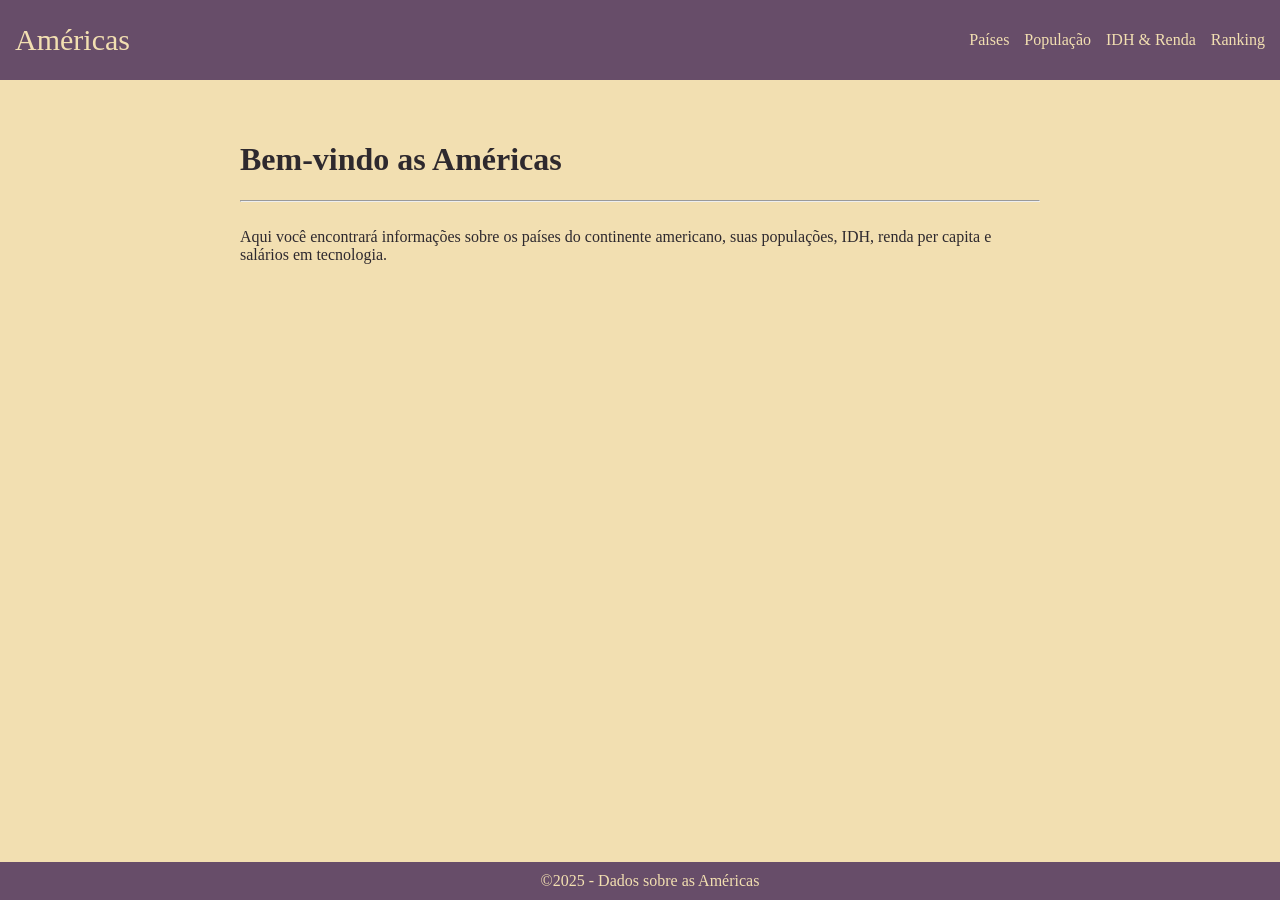
<file: index.html>
<!DOCTYPE html>
<html lang="pt-BR">

<head>
  <meta charset="UTF-8">
  <meta name="viewport" content="width=device-width, initial-scale=1.0">
  <title>Continente Americano</title>
  <link rel="stylesheet" href="style.css">
</head>

<body>
  <header>
    <div>
      <a href="index.html">Américas</a>
    </div>
    <nav>
      <ul>
        <li>
          <a href="/HTML/paises.html">Países</a>
        </li>
        <li>
          <a href="/HTML/populacao.html">População</a>
        </li>
        <li>
          <a href="/HTML/idh-renda.html">IDH & Renda</a>
        </li>
        <li>
          <a href="/HTML/ranking-ti.html">Ranking</a>
        </li>
      </ul>
    </nav>
  </header>
  <main>
    <h1>Bem-vindo as Américas</h1>
    <hr>
    <br>
    <p>Aqui você encontrará informações sobre os países do continente americano, suas populações, IDH, renda per capita
      e salários em tecnologia.</p>
  </main>
  <footer>
    <p>©2025 - Dados sobre as Américas</p>
  </footer>
</body>

</html>
</file>
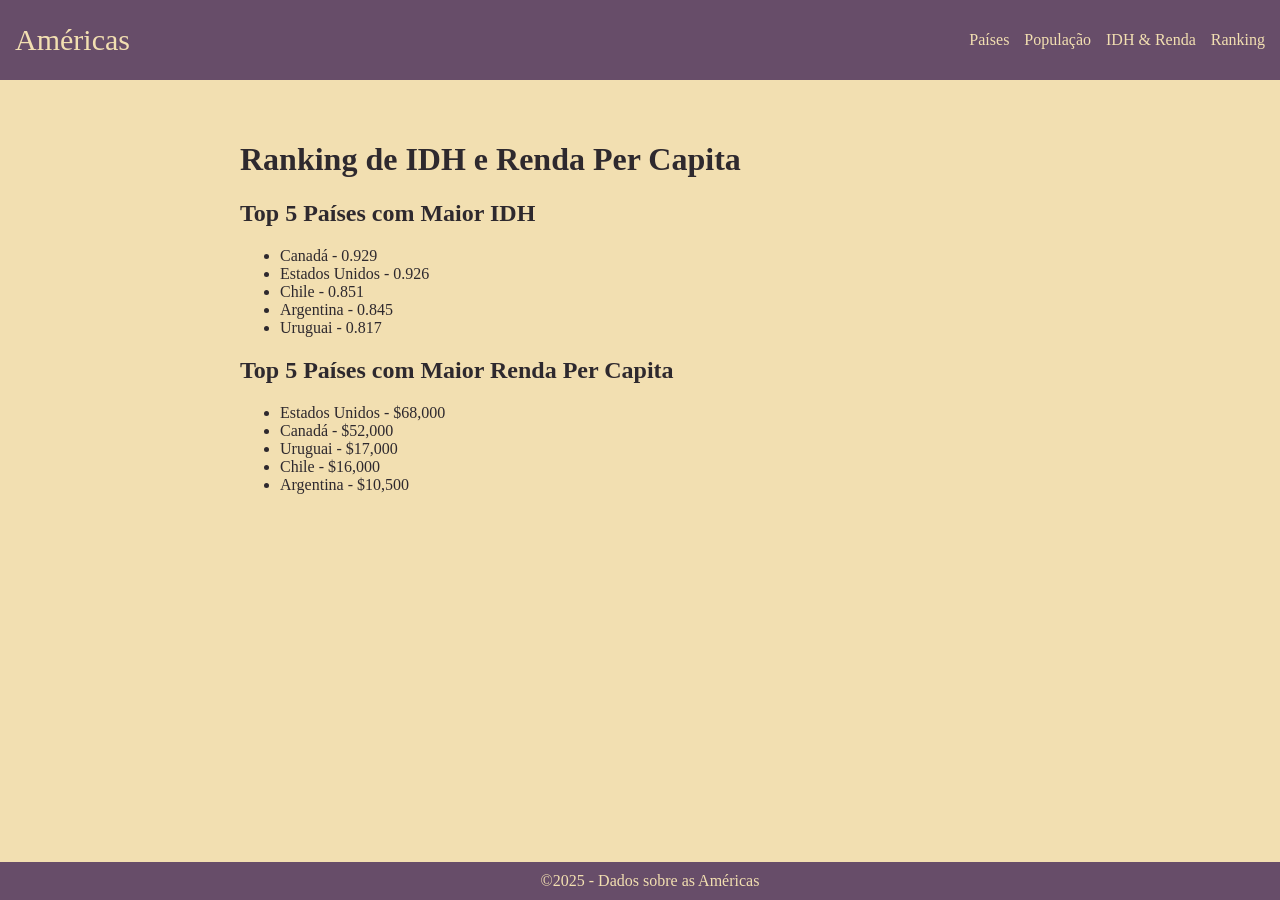
<file: HTML/idh-renda.html>
<!DOCTYPE html>
<html lang="pt-BR">

<head>
  <meta charset="UTF-8">
  <meta name="viewport" content="width=device-width, initial-scale=1.0">
  <title>IDH - Renda</title>
  <link rel="stylesheet" href="/style.css">
</head>

<body>
  <header>
    <div>
      <a href="/index.html">Américas</a>
    </div>
    <nav>
      <ul>
        <li>
          <a href="paises.html">Países</a>
        </li>
        <li>
          <a href="populacao.html">População</a>
        </li>
        <li>
          <a href="idh-renda.html">IDH & Renda</a>
        </li>
        <li>
          <a href="ranking-ti.html">Ranking</a>
        </li>
      </ul>
    </nav>
  </header>
  <main>
    <h1>Ranking de IDH e Renda Per Capita</h1>

    <h2>Top 5 Países com Maior IDH</h2>
    <ul>
      <li>Canadá - 0.929</li>
      <li>Estados Unidos - 0.926</li>
      <li>Chile - 0.851</li>
      <li>Argentina - 0.845</li>
      <li>Uruguai - 0.817</li>
    </ul>

    <h2>Top 5 Países com Maior Renda Per Capita</h2>
    <ul>
      <li>Estados Unidos - $68,000</li>
      <li>Canadá - $52,000</li>
      <li>Uruguai - $17,000</li>
      <li>Chile - $16,000</li>
      <li>Argentina - $10,500</li>
    </ul>
  </main>


  <footer>
    <p>©2025 - Dados sobre as Américas</p>
  </footer>
</body>

</html>
</file>
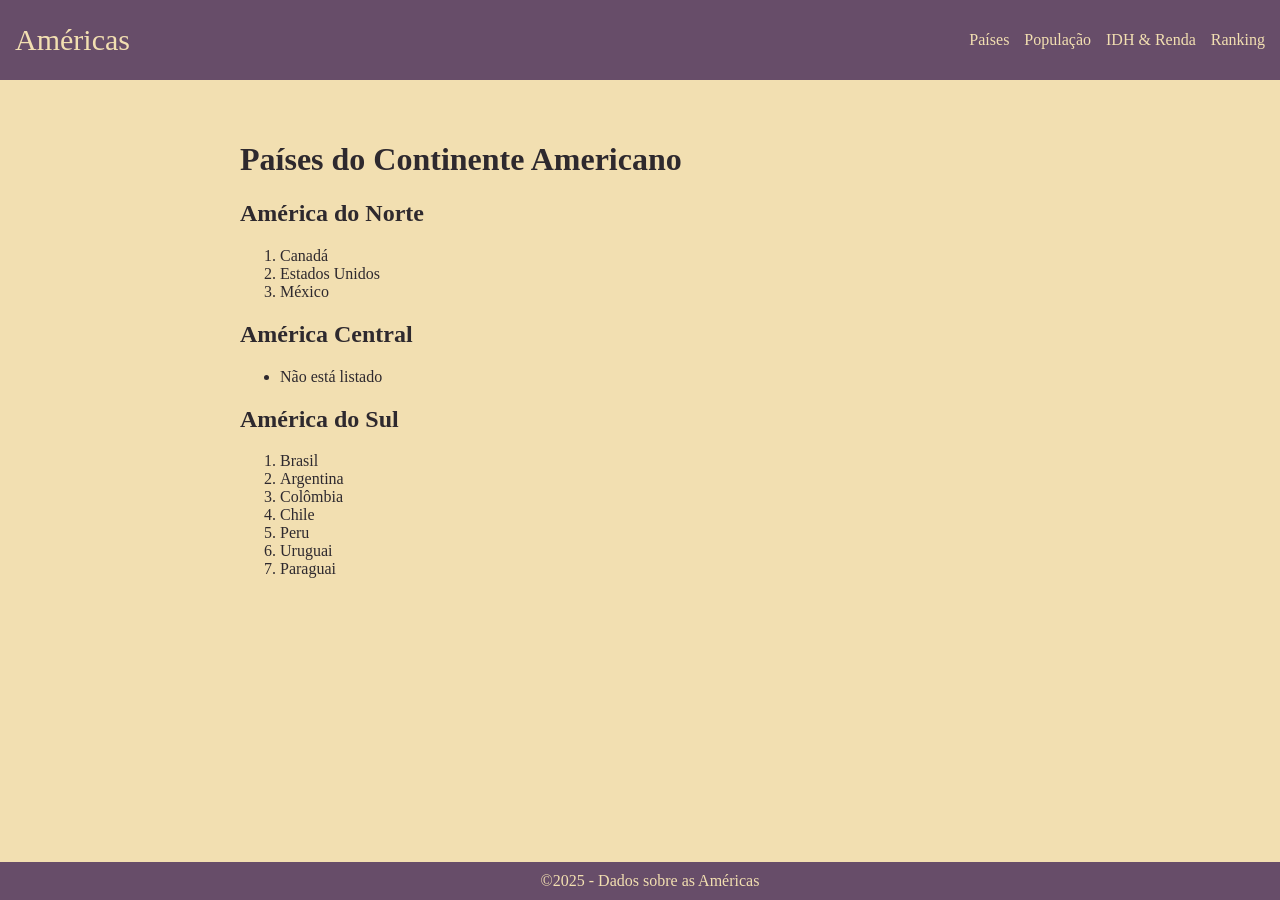
<file: HTML/paises.html>
<!DOCTYPE html>
<html lang="pt-BR">

<head>
  <meta charset="UTF-8">
  <meta name="viewport" content="width=device-width, initial-scale=1.0">
  <title>Países</title>
  <link rel="stylesheet" href="/style.css">
</head>
</head>

<body>
  <header>
    <div>
      <a href="/index.html">Américas</a>
    </div>
    <nav>
      <ul>
        <li>
          <a href="paises.html">Países</a>
        </li>
        <li>
          <a href="populacao.html">População</a>
        </li>
        <li>
          <a href="idh-renda.html">IDH & Renda</a>
        </li>
        <li>
          <a href="ranking-ti.html">Ranking</a>
        </li>
      </ul>
    </nav>
  </header>
  <main>
    <h1>Países do Continente Americano</h1>

    <h2>América do Norte</h2>
    <Ol>
      <li>Canadá</li>
      <li>Estados Unidos</li>
      <li>México</li>
    </Ol>

    <h2>América Central</h2>
    <ul>
      <li>Não está listado</li>
    </ul>

    <h2>América do Sul</h2>
    <Ol>
      <li>Brasil</li>
      <li>Argentina</li>
      <li>Colômbia</li>
      <li>Chile</li>
      <li>Peru</li>
      <li>Uruguai</li>
      <li>Paraguai</li>
    </Ol>
  </main>

  <footer>
    <p>©2025 - Dados sobre as Américas</p>
  </footer>
</body>

</html>
</file>
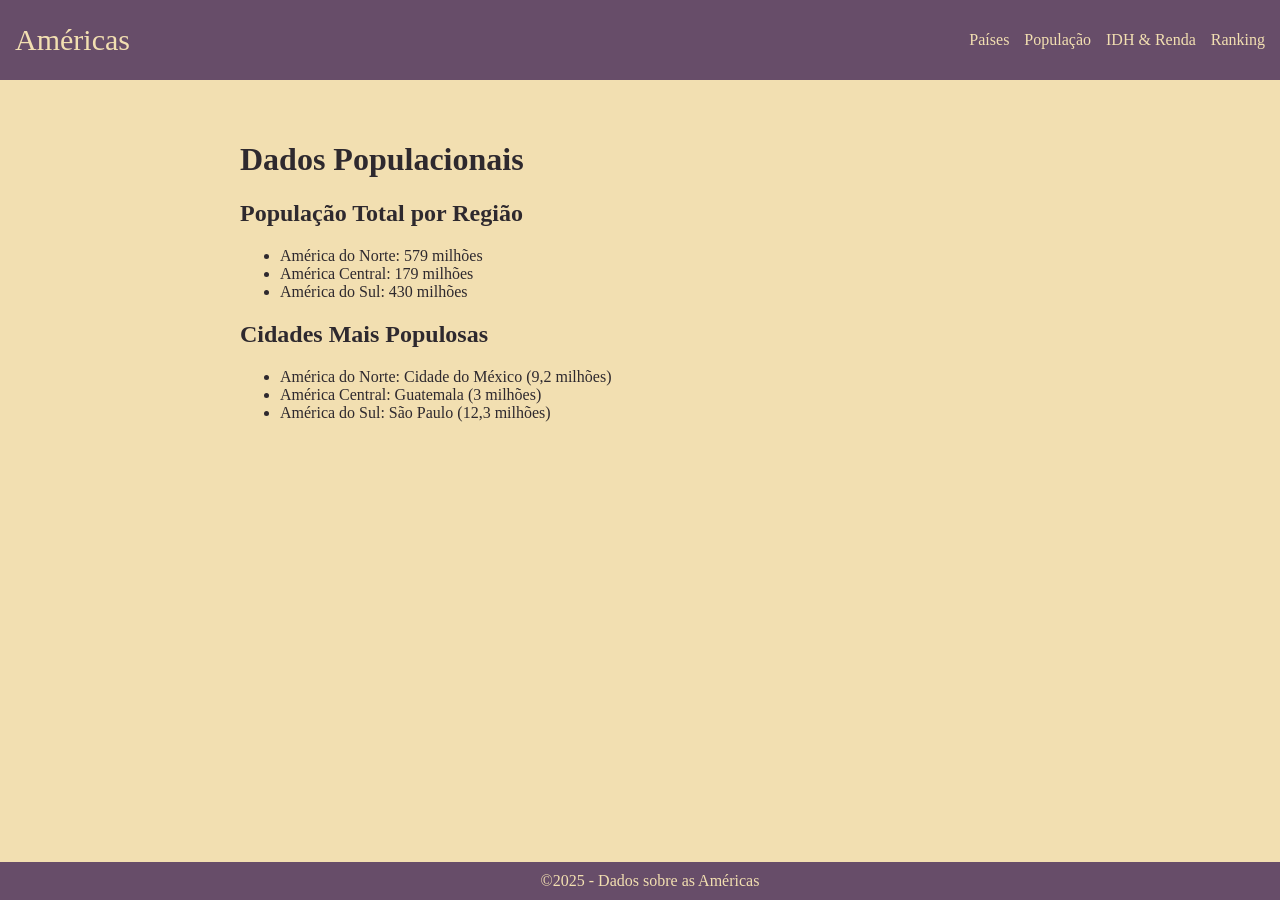
<file: HTML/populacao.html>
<!DOCTYPE html>
<html lang="pt-BR">

<head>
  <meta charset="UTF-8">
  <meta name="viewport" content="width=device-width, initial-scale=1.0">
  <title>População</title>
  <link rel="stylesheet" href="/style.css">
</head>

<body>
  <header>
    <div>
      <a href="/index.html">Américas</a>
    </div>
    <nav>
      <ul>
        <li>
          <a href="paises.html">Países</a>
        </li>
        <li>
          <a href="populacao.html">População</a>
        </li>
        <li>
          <a href="idh-renda.html">IDH & Renda</a>
        </li>
        <li>
          <a href="ranking-ti.html">Ranking</a>
        </li>
      </ul>
    </nav>
  </header>
  <main>
    <h1>Dados Populacionais</h1>

    <h2>População Total por Região</h2>
    <ul>
      <li>América do Norte: 579 milhões</li>
      <li>América Central: 179 milhões</li>
      <li>América do Sul: 430 milhões</li>
    </ul>

    <h2>Cidades Mais Populosas</h2>
    <ul>
      <li>América do Norte: Cidade do México (9,2 milhões)</li>
      <li>América Central: Guatemala (3 milhões)</li>
      <li>América do Sul: São Paulo (12,3 milhões)</li>
    </ul>
  </main>

  <footer>
    <p>©2025 - Dados sobre as Américas</p>
  </footer>
</body>

</html>
</file>
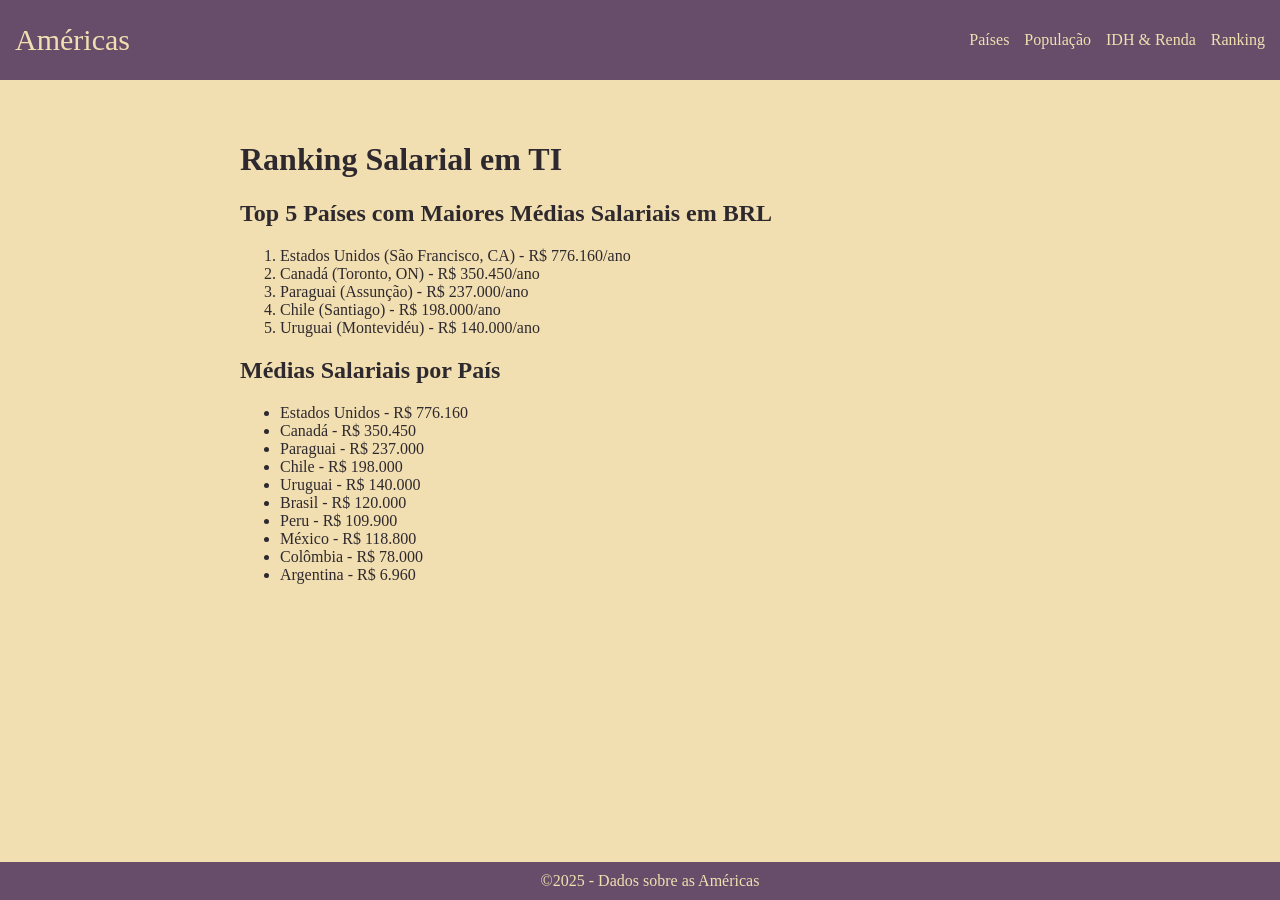
<file: HTML/ranking-ti.html>
<!DOCTYPE html>
<html lang="pt-BR">

<head>
  <meta charset="UTF-8">
  <meta name="viewport" content="width=device-width, initial-scale=1.0">
  <title>Ranking - TI</title>
  <link rel="stylesheet" href="/style.css">
</head>

<body>
  <header>
    <div>
      <a href="/index.html">Américas</a>
    </div>
    <nav>
      <ul>
        <li>
          <a href="paises.html">Países</a>
        </li>
        <li>
          <a href="populacao.html">População</a>
        </li>
        <li>
          <a href="idh-renda.html">IDH & Renda</a>
        </li>
        <li>
          <a href="ranking-ti.html">Ranking</a>
        </li>
      </ul>
    </nav>
  </header>
  <main>
    <h1>Ranking Salarial em TI</h1>

    <h2>Top 5 Países com Maiores Médias Salariais em BRL</h2>
    <ol>
      <li> Estados Unidos (São Francisco, CA) - R$ 776.160/ano</li>
      <li> Canadá (Toronto, ON) - R$ 350.450/ano</li>
      <li> Paraguai (Assunção) - R$ 237.000/ano</li>
      <li> Chile (Santiago) - R$ 198.000/ano</li>
      <li> Uruguai (Montevidéu) - R$ 140.000/ano</li>
    </ol>

    <h2>Médias Salariais por País</h2>
    <ul>
      <li> Estados Unidos - R$ 776.160</li>
      <li> Canadá - R$ 350.450</li>
      <li> Paraguai - R$ 237.000</li>
      <li> Chile - R$ 198.000</li>
      <li> Uruguai - R$ 140.000</li>
      <li> Brasil - R$ 120.000</li>
      <li> Peru - R$ 109.900</li>
      <li> México - R$ 118.800</li>
      <li> Colômbia - R$ 78.000</li>
      <li> Argentina - R$ 6.960</li>
    </ul>
  </main>



  <footer>
    <p>©2025 - Dados sobre as Américas</p>
  </footer>
</body>

</html>
</file>
<file: style.css>
/* reset de css */
html, body, header, main, footer, p, div{
  margin: 0;
  padding: 0;
  border: 0;
  font-size: 100;
  font: inherit;
  vertical-align: baseline;
}
body {
  background: #f2dfb1;
}

/* Estilização do header */
header {
  background: #674d69;
  color: #f2dfb1;
  padding: 15px;
  display: flex;
  justify-content: space-between;
  align-items: center;
}

header div a {
  color: #f2dfb1;
  font-size: 30px;
  text-decoration: none;
}

/* Menu de navegação */
nav ul {
  list-style: none;
  display: flex;
  gap: 15px;
}

nav ul li a {
  color: #f2dfb1;
  text-decoration: none;
}
nav ul li a:hover {
  color: #ff7c70;
}

/* Estilização do main */
main {
  padding: 20px;
  max-width: 800px;
  margin: auto;
  margin-top: 20px;
  color: #2e292e;
}


/* Estilização do footer */
footer {
  background: #674d69;
  color: #f2dfb1;
  text-align: center;
  padding: 10px;
  position: fixed;
  bottom: 0;
  width: 100%;
}
</file>
